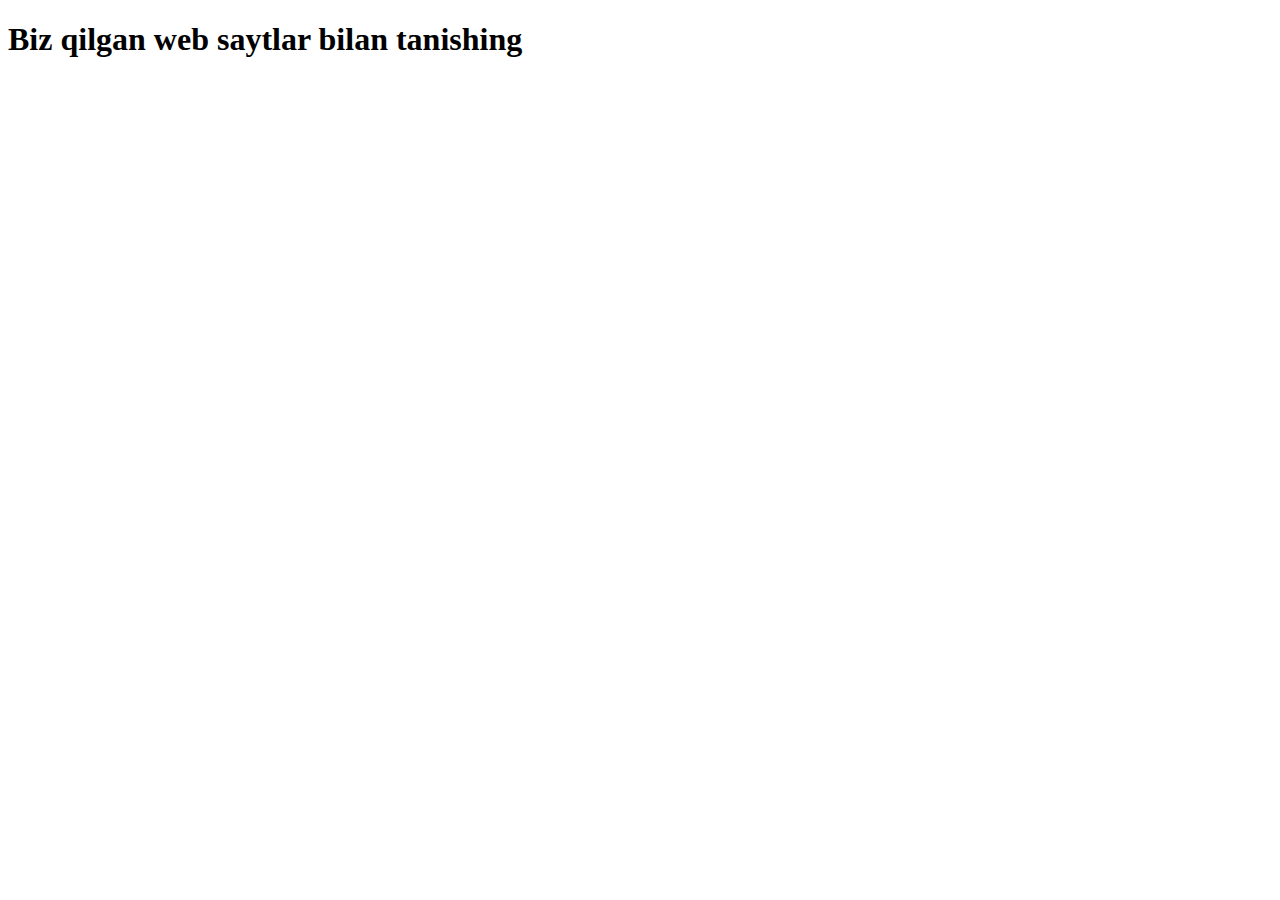
<file: my_portfolio/templates/web.html>
<!DOCTYPE html>

<html lang="en">
<head>
    <meta charset="UTF-8">
    <meta http-equiv="X-UA-Compatible" content="IE=edge">
    <meta name="viewport" content="width=device-width, initial-scale=1.0">
    <link href="{% static 'assets/img/favicon.png' %}" rel="icon">

    <title> Web saytlarimiz </title>
</head>
<body>
    <h1> Biz qilgan web saytlar bilan tanishing </h1>
</body>
</html>
</file>
